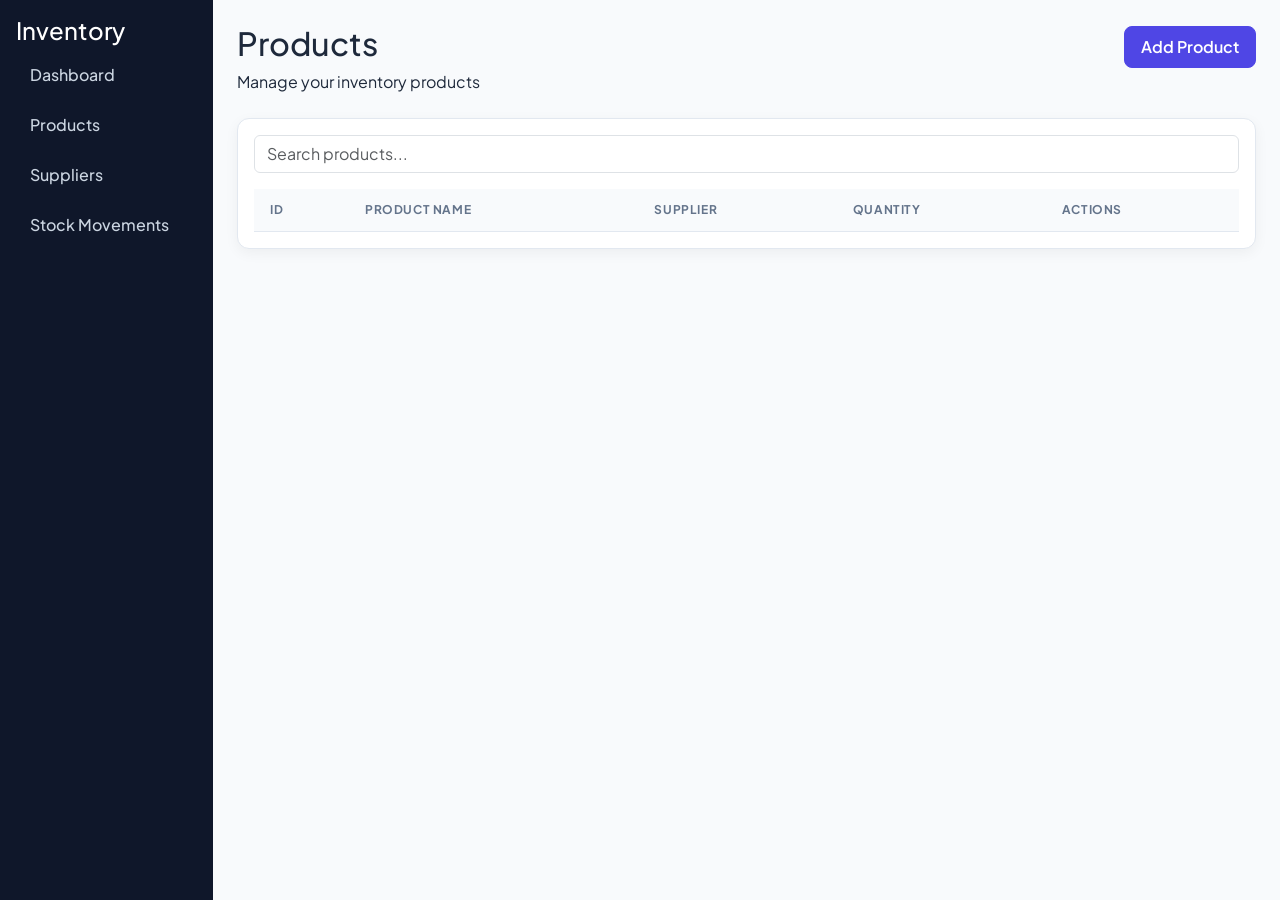
<file: ISMS/src/main/resources/static/products.html>
<!DOCTYPE html>
<html lang="en">
<head>
    <meta charset="UTF-8">
    <meta name="viewport" content="width=device-width, initial-scale=1.0">

    <title>Products - Inventory Management</title>
    <link rel="stylesheet" href="https://cdn.jsdelivr.net/npm/bootstrap@5.3.8/dist/css/bootstrap.min.css">
    <link rel="stylesheet" href="css/style.css">
</head>

<body>
<div class="container-fluid">
    <div class="row">
        <nav class="col-md-3 col-lg-2 bg-dark sidebar p-3">
            <h4 class="text-white">Inventory</h4>
            <ul class="nav flex-column">
                <li class="nav-item">
                    <a class="nav-link text-white" href="index.html">Dashboard</a>
                </li>

                <li class="nav-item">
                    <a class="nav-link text-white" href="products.html">Products</a>
                </li>

                <li class="nav-item">
                    <a class="nav-link text-white" href="suppliers.html">Suppliers</a>
                </li>

                <li class="nav-item">
                    <a class="nav-link text-white" href="stock.html">Stock Movements</a>
                </li>
            </ul>
        </nav>


        <main class="col-md-9 col-lg-10 p-4">

            <div class="d-flex justify-content-between align-items-center">
                <h2>Products</h2>
                <button class="btn btn-primary" data-bs-toggle="modal" data-bs-target="#addProductModal">Add Product</button>
            </div>
            <p>Manage your inventory products</p>
            <div class="card p-3 mt-4">
                <!--Searchbar-->
                <input type="text" class="form-control mb-3" placeholder="Search products...">
                <div class="table-responsive">
                    <table class="table table-hover">

                        <thead>
                        <tr>
                            <th>ID</th>
                            <th>Product Name</th>
                            <th>Supplier</th>
                            <th>Quantity</th>
                            <th>Actions</th>
                        </tr>
                        </thead>
                        <tbody id="productTableBody">
                        </tbody>
<!--This is where products are shown. There must be a delete and edit button, but products must be added-->

                        <!--EXAMPLE PRODUCT-->
<!--                        <tr>-->
<!--                            <td>1</td>-->
<!--                            <td>Product A</td>-->
<!--                            <td>Company X</td>-->
<!--                            <td>25</td>-->
<!--                            <td>-->
<!--                                <button class="btn btn-warning btn-sm">Edit</button>-->
<!--                                <button class="btn btn-danger btn-sm">Delete</button>-->
<!--                            </td>-->
<!--                        </tr>-->


                    </table>
                </div>

            </div>
        </main>

        <div class="modal fade" id="addProductModal" tabindex="-1">
            <div class="modal-dialog">
                <div class="modal-content">
                    <div class="modal-header">
                        <h5 class="modal-title">Add Product</h5>
                        <button type="button" class="btn-close" data-bs-dismiss="modal"></button>
                    </div>
                    <div class="modal-body">
                        <form id="addProductForm">
                            <div class="mb-3">
                                <label class="form-label">Product Name</label>
                                <input type="text" class="form-control" name="product_name" required>
                            </div>
                            <div class="mb-3">
                                <label class="form-label">Supplier</label>
                                <select class="form-select" name="supplier_id" required>
                                    <option value="">Select Supplier</option>
                                </select>
                            </div>
                            <div class="mb-3">
                                <label class="form-label">Quantity</label>
                                <input type="number" class="form-control" name="quantity_in_stock" min="0" required>
                            </div>
                            <button type="submit" class="btn btn-primary">Save Product</button>
                        </form>
                    </div>

                </div>
            </div>
        </div>


    </div>
</div>


<script src="https://cdn.jsdelivr.net/npm/bootstrap@5.3.8/dist/js/bootstrap.bundle.min.js"></script>
</body>
</html>
</file>
<file: ISMS/src/main/resources/static/css/style.css>
@import url('https://fonts.googleapis.com/css2?family=Plus+Jakarta+Sans:wght@300;400;500;600;700&display=swap');

:root {
    --primary: #4f46e5;
    --primary-hover: #4338ca;
    --primary-light: #eef2ff;
    --bg-main: #f8fafc;
    --sidebar-bg: #0f172a;
    --sidebar-hover: #1e293b;
    --text-dark: #1e293b;
    --text-muted: #64748b;
    --border-color: #e2e8f0;
    --card-shadow: 0 4px 14px 0 rgba(0, 0, 0, 0.05);
}

body {
    background-color: var(--bg-main);
    font-family: 'Plus Jakarta Sans', system-ui, -apple-system, sans-serif;
    color: var(--text-dark);
}

nav.sidebar {
    background-color: var(--sidebar-bg) !important;
    min-height: 100vh;
    display: flex;
    flex-direction: column;
}

.sidebar .brand-title {
    font-weight: 700;
    letter-spacing: -0.5px;
    font-size: 1.25rem;
}

.nav-link {
    padding: 10px 14px;
    border-radius: 8px;
    margin-bottom: 6px;
    font-weight: 500;
    color: #cbd5e1 !important;
    transition: all 0.2s ease-in-out;
    display: flex;
    align-items: center;
    gap: 10px;
}

.nav-link:hover {
    background-color: var(--sidebar-hover);
    color: #ffffff !important;
    transform: translateX(3px);
}

.nav-link.active {
    background-color: var(--primary) !important;
    color: #ffffff !important;
    box-shadow: 0 4px 12px rgba(79, 70, 229, 0.35);
}

.card {
    background: #ffffff;
    border: 1px solid var(--border-color);
    border-radius: 12px;
    box-shadow: var(--card-shadow);
    transition: transform 0.2s ease, box-shadow 0.2s ease;
}

.card:hover {
    box-shadow: 0 8px 24px 0 rgba(0, 0, 0, 0.08);
}

.card h5 {
    color: var(--text-muted);
    font-size: 0.9rem;
    font-weight: 600;
    text-transform: uppercase;
    letter-spacing: 0.5px;
}

.card h2 {
    font-weight: 700;
    color: var(--text-dark);
    font-size: 2rem;
    margin-top: 5px;
}

.card-icon {
    width: 48px;
    height: 48px;
    border-radius: 10px;
    display: flex;
    align-items: center;
    justify-content: center;
}

.table {
    margin-bottom: 0;
    vertical-align: middle;
}

.table thead th {
    background-color: #f8fafc;
    color: var(--text-muted);
    font-size: 0.75rem;
    font-weight: 700;
    text-transform: uppercase;
    letter-spacing: 0.6px;
    border-bottom: 1px solid var(--border-color);
    padding: 12px 16px;
}

.table tbody td {
    padding: 14px 16px;
    border-bottom: 1px solid var(--border-color);
    font-size: 0.9rem;
}

.table-hover tbody tr:hover {
    background-color: #f1f5f9;
}

.badge-stock-in {
    background-color: #dcfce7;
    color: #166534;
    font-weight: 600;
    padding: 4px 10px;
    border-radius: 20px;
}

.badge-stock-out {
    background-color: #fee2e2;
    color: #991b1b;
    font-weight: 600;
    padding: 4px 10px;
    border-radius: 20px;
}

.badge-low-stock {
    background-color: #fef3c7;
    color: #92400e;
    font-weight: 600;
    padding: 4px 10px;
    border-radius: 20px;
}

.badge-out-of-stock {
    background-color: #fee2e2;
    color: #b91c1c;
    font-weight: 600;
    padding: 4px 10px;
    border-radius: 20px;
    border: 1px solid #fca5a5;
}

.row-out-of-stock {
    background-color: #fef2f2 !important;
}

.row-out-of-stock:hover {
    background-color: #fee2e2 !important;
}

.row-low-stock {
    background-color: #fffbeb !important;
}

.row-low-stock:hover {
    background-color: #fef3c7 !important;
}

.btn-primary {
    background-color: var(--primary);
    border-color: var(--primary);
    font-weight: 600;
    border-radius: 8px;
    padding: 8px 16px;
    transition: all 0.2s ease;
}

.btn-primary:hover, .btn-primary:focus {
    background-color: var(--primary-hover);
    border-color: var(--primary-hover);
    transform: translateY(-1px);
    box-shadow: 0 4px 12px rgba(79, 70, 229, 0.25);
}

.auth-wrapper {
    min-height: 100vh;
    display: flex;
    align-items: center;
    justify-content: center;
    background: linear-gradient(135deg, #0f172a 0%, #1e1b4b 50%, #312e81 100%);
    padding: 24px;
}

.auth-card {
    width: 100%;
    max-width: 440px;
    background: rgba(255, 255, 255, 0.98);
    backdrop-filter: blur(16px);
    border-radius: 16px;
    box-shadow: 0 20px 40px rgba(0, 0, 0, 0.25);
    border: 1px solid rgba(255, 255, 255, 0.3);
    padding: 36px;
    animation: fadeIn 0.4s ease-out;
}

.auth-header {
    text-align: center;
    margin-bottom: 28px;
}

.auth-logo {
    width: 48px;
    height: 48px;
    background: linear-gradient(135deg, #4f46e5, #7c3aed);
    border-radius: 12px;
    display: inline-flex;
    align-items: center;
    justify-content: center;
    color: white;
    margin-bottom: 12px;
    box-shadow: 0 4px 12px rgba(79, 70, 229, 0.4);
}

.auth-header h3 {
    font-weight: 700;
    color: #0f172a;
    font-size: 1.5rem;
    margin-bottom: 6px;
}

.auth-header p {
    color: var(--text-muted);
    font-size: 0.9rem;
}

.form-floating > .form-control:focus ~ label,
.form-floating > .form-control:not(:placeholder-shown) ~ label {
    color: var(--primary);
}

.form-control:focus {
    border-color: var(--primary);
    box-shadow: 0 0 0 4px rgba(79, 70, 229, 0.15);
}

@keyframes fadeIn {
    from {
        opacity: 0;
        transform: translateY(16px);
    }
    to {
        opacity: 1;
        transform: translateY(0);
    }
}

@media (max-width: 767.98px) {
    nav.sidebar {
        min-height: auto;
    }
}
</file>
